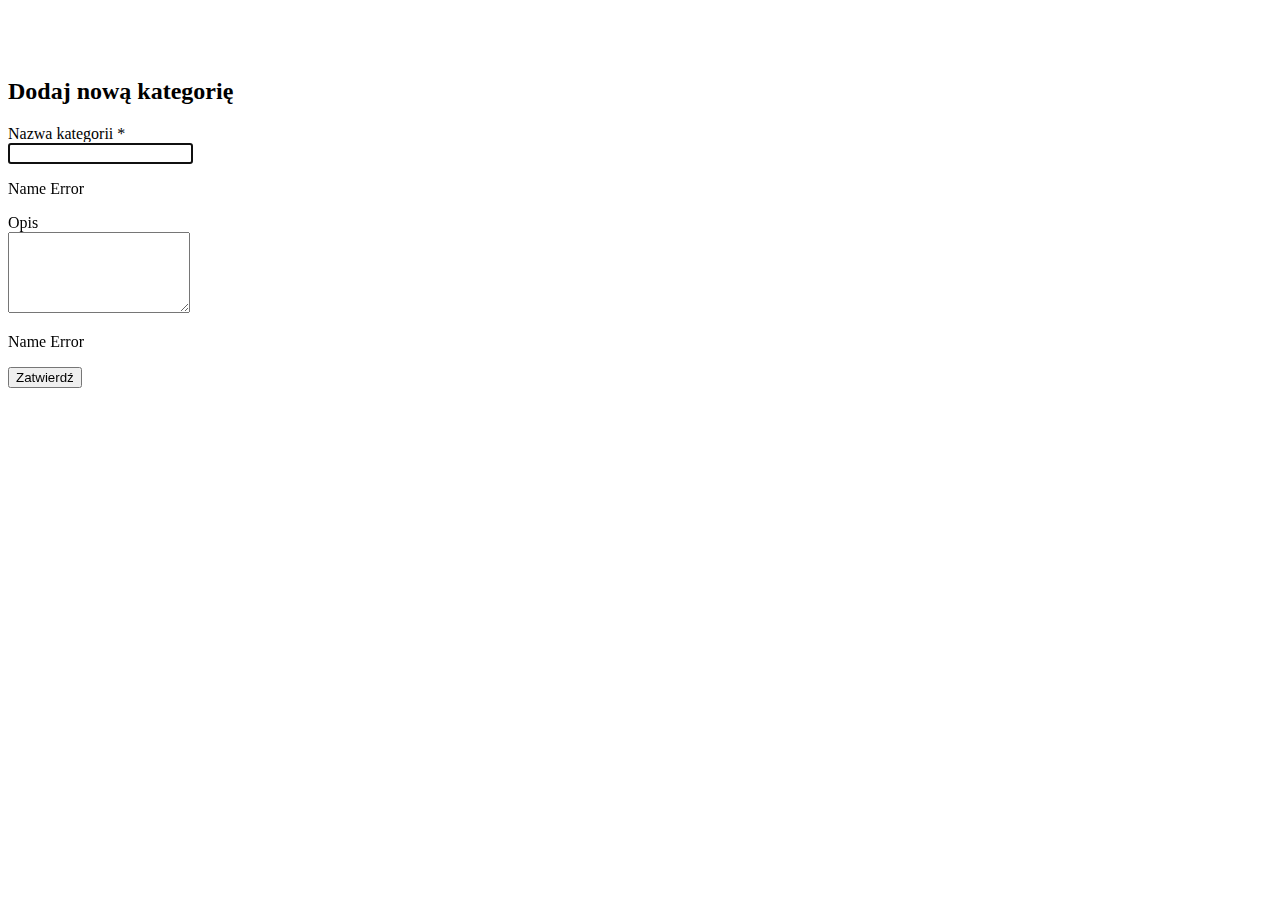
<file: src/main/resources/templates/addCategory.html>
<!DOCTYPE html>
<html lang="pl" 
xmlns="http://www.w3.org/1999/xhtml" 
xmlns:th="http://www.thymeleaf.org" 
xmlns:sec="http://www.thymeleaf.org/thymeleaf-extras-springsecurity4" 
xmlns:layout="http://www.ultraq.net.nz/thymeleaf/layout">

<head th:include="_fragments :: head">
</head>

<body>
	<div class="container whole">
		<div class="header" th:include="_fragments :: header">
		</div>
		
		<div th:include="_fragments :: main-menu" class="container">
		</div>
		
		<div th:include="_fragments :: authorization"  style="height: 50px;">
		</div>
				
		<div class="container tom_form">
			<h2>Dodaj nową kategorię</h2>
  			<form class="form-horizontal" th:object="${newCategory}" method="post">
    			<div class="form-group">
      				<label class="control-label col-sm-2" for="categoryName">Nazwa kategorii <span class="tom_required">*</span></label>
      				<div class="col-sm-10">
     					<input class="form-control" name="categoryName" th:field="*{categoryName}" autofocus="autofocus" required="required"></input>
       					<p class="alert alert-danger" th:if="${#fields.hasErrors('categoryName')}" th:errors="*{categoryName}">Name Error</p>
      				</div>
    			</div>
    			<div class="form-group">
      				<label class="control-label col-sm-2" for="description">Opis </label>
      				<div class="col-sm-10">
     					<textarea class="form-control" rows="5" name="description" th:field="*{description}"></textarea>
       					<p class="alert alert-danger" th:if="${#fields.hasErrors('description')}" th:errors="*{description}">Name Error</p>
      				</div>
    			</div>
  				<div class="form-group">        
      				<div class="col-sm-offset-2 col-sm-10">
        				<button type="submit" class="btn btn-info btn-lg">Zatwierdź</button>
      				</div>
    			</div>
  			</form>
		</div>
		
		<div th:include="_fragments :: footer" class="footer text-center">
		</div>
	</div>
	
<th:block th:include="_fragments :: scripts"/>			
</body>
</html>
</file>
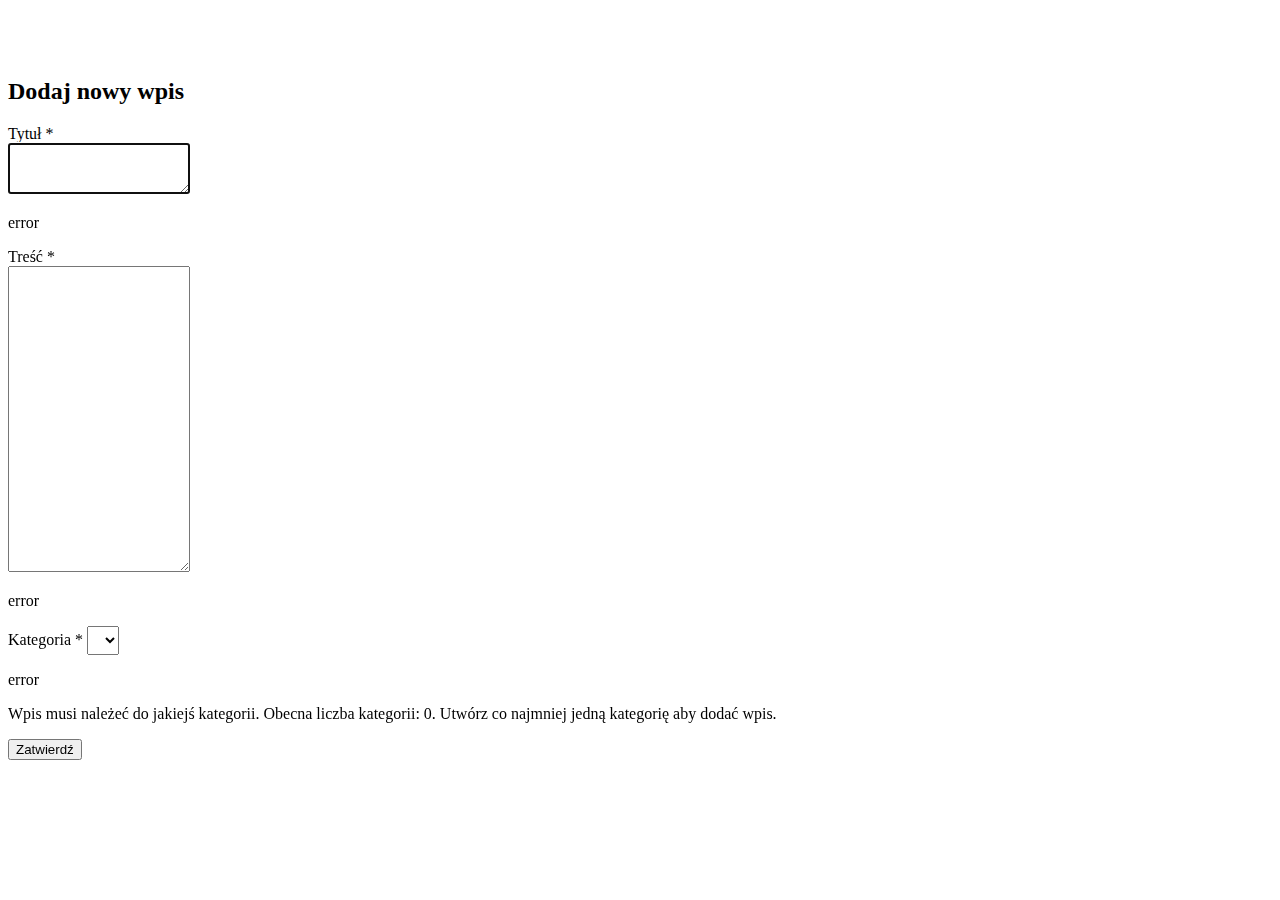
<file: src/main/resources/templates/addPost.html>
<!DOCTYPE html>
<html lang="pl" 
xmlns="http://www.w3.org/1999/xhtml" 
xmlns:th="http://www.thymeleaf.org" 
xmlns:sec="http://www.thymeleaf.org/thymeleaf-extras-springsecurity4" 
xmlns:layout="http://www.ultraq.net.nz/thymeleaf/layout">

<head th:include="_fragments :: head">

</head>

<body>
	<div class="container whole">
		<div class="header" th:include="_fragments :: header">
		</div>
		
		<div th:include="_fragments :: main-menu" class="container">
		</div>

		<div th:include="_fragments :: authorization"  style="height: 50px;">
		</div>
			
		<div class="container tom_form">
			<h2>Dodaj nowy wpis</h2>
  			<form th:object="${newPost}" method="post">
   				<div class="form-group">
    				<label for="title">Tytuł <span class="tom_required">*</span></label>
      				<div>
       					<textarea class="form-control" rows="3" name="title"  th:field="*{title}" autofocus="autofocus" required="required"></textarea>
       					<p class="alert alert-danger" th:if="${#fields.hasErrors('title')}" th:errors="*{title}">error</p>
      				</div>
   				</div>
   				<div class="form-group">
      				<label for="content">Treść <span class="tom_required">*</span></label>
      				<div>          
        				<textarea class="form-control" rows="20" name="content" th:field="*{content}" required="required"></textarea>
        				<p class="alert alert-danger" th:if="${#fields.hasErrors('content')}" th:errors="*{content}">error</p>
      				</div>
    			</div>
    			<div class="form-group">  
    				<label for="category">Kategoria <span class="tom_required">*</span></label>
					<select style="padding: 5px;" name="category" th:field="*{category}">
						<option  th:each="cat : ${categories}" th:value="${cat.id}" th:text="${cat.categoryName}">
					</select>
					<p class="alert alert-danger" th:if="${#fields.hasErrors('category')}" th:errors="*{category}">error</p>
					<p th:class="${categories.isEmpty()}? 'alert alert-info' : ''" th:style="${categories.isEmpty()}? '' : 'display: none;'">
						Wpis musi należeć do jakiejś kategorii. Obecna liczba kategorii: 0. Utwórz co najmniej jedną kategorię aby dodać wpis.
					</p>
				</div>
  				<div class="form-group">        
      				<div class="text-center">
        				<button type="submit" class="btn btn-info btn-lg">Zatwierdź</button>
      				</div>
    			</div>
  			</form>
		</div>
				
	<div th:include="_fragments :: footer" class="footer text-center">
	</div>
		
	</div>
	
<th:block th:include="_fragments :: scripts"/>		
</body>
</html>
</file>
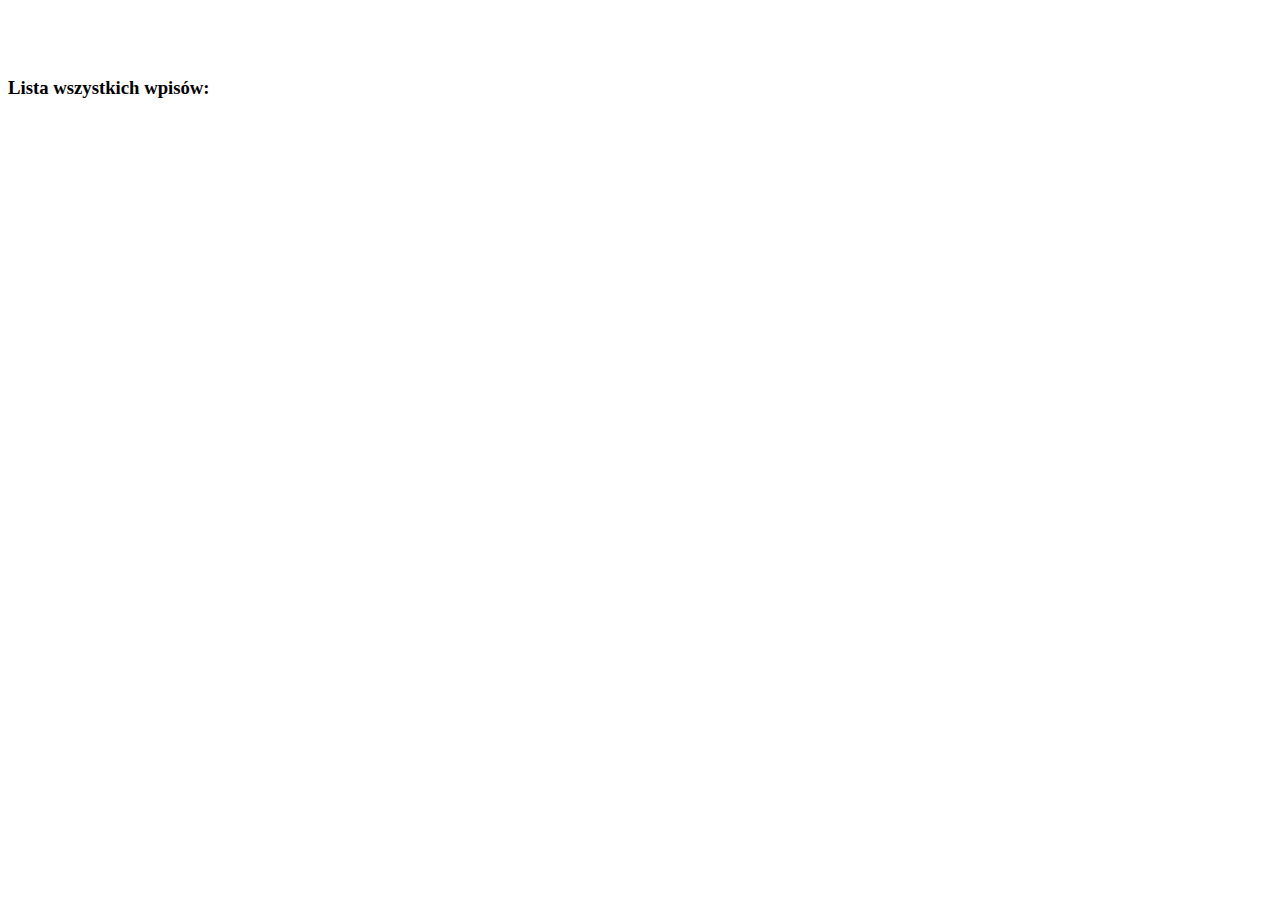
<file: src/main/resources/templates/archive.html>
<!DOCTYPE html>
<html lang="pl" 
xmlns="http://www.w3.org/1999/xhtml"
xmlns:th="http://www.thymeleaf.org" 
xmlns:sec="http://www.thymeleaf.org/thymeleaf-extras-springsecurity4" 
xmlns:layout="http://www.ultraq.net.nz/thymeleaf/layout">

<head th:include="_fragments :: head">
</head>

<body>
	<div class="container whole">
		<div class="header" th:include="_fragments :: header">
		</div>
		
		<div th:include="_fragments :: main-menu" class="container">
		</div>

		<div th:include="_fragments :: authorization"  style="height: 50px;">
		</div>
		
		<div class="container tom_header">
		<h3>Lista wszystkich wpisów:</h3>
			<div class="tom_categoryList" th:each="post : ${postList}" >
				<a style="font-size: 1.2em;" th:href="@{/blog/{postId}(postId=${post.id})}" th:text="${#dates.format(post.creationDate,'dd MMM yyyy')} + '&nbsp;&nbsp;-&nbsp;&nbsp;' + ${post.title}"></a>
			</div>	
		</div>
		
		<div th:include="_fragments :: footer" class="footer text-center">
		</div>
	</div>
	
<th:block th:include="_fragments :: scripts"/>		
</body>
</html>
</file>
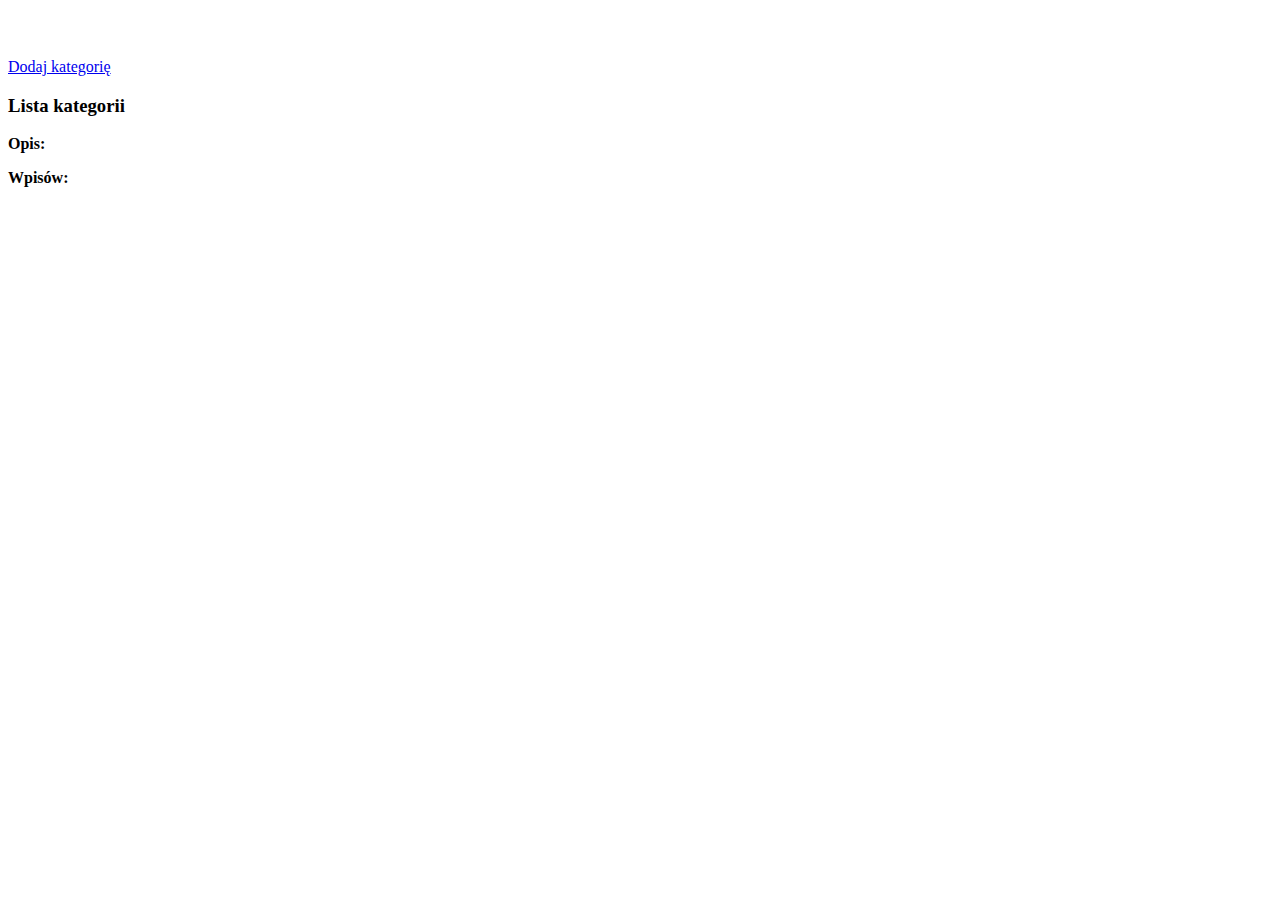
<file: src/main/resources/templates/categories.html>
<!DOCTYPE html>
<html lang="pl" 
xmlns="http://www.w3.org/1999/xhtml"
xmlns:th="http://www.thymeleaf.org" 
xmlns:sec="http://www.thymeleaf.org/thymeleaf-extras-springsecurity4" 
xmlns:layout="http://www.ultraq.net.nz/thymeleaf/layout">
 
<head th:include="_fragments :: head">
</head>

<body>
	<div class="container whole">
		<div class="header" th:include="_fragments :: header">
		</div>
		
		<div th:include="_fragments :: main-menu" class="container">
		</div>

		<div th:include="_fragments :: authorization"  style="height: 50px;">
		</div>
		
		<div class="container tom_adminTools">
			<a class="btn btn-info btn-lg" href="/blog/categories/addCategory" sec:authorize="hasRole('ROLE_ADMIN')">Dodaj kategorię</a>
		</div>
		
		<div class="container tom_header">
			<h3>Lista kategorii</h3>
			<div class="tom_categoryList" th:each="category : ${categoryList}" >
				<h3>
					<a class="alert alert-info" th:href="@{/blog/categories/{categoryId}(categoryId=${category.id})}" th:text="${category.categoryName}"></a>
				</h3>
				<p><strong>Opis: </strong><span th:text="${category.description}"></span></p>
				<p><strong>Wpisów: </strong><span th:text="${category.postList.size()}"></span></p>
			</div>
		</div>
		
		<div th:include="_fragments :: footer" class="footer text-center">
		</div>
	</div>
	
<th:block th:include="_fragments :: scripts"/>		
</body>
</html>
</file>
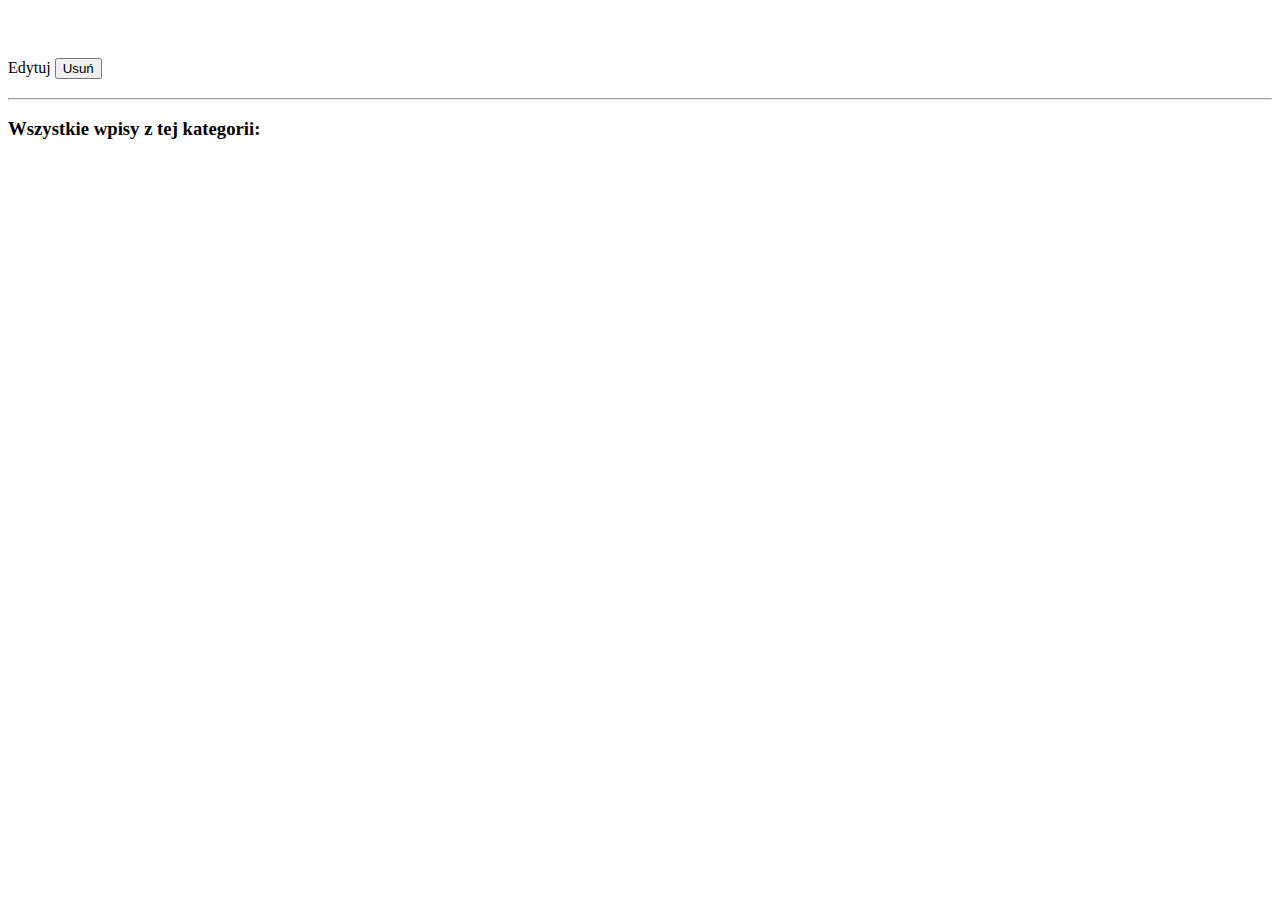
<file: src/main/resources/templates/category.html>
<!DOCTYPE html>
<html lang="pl" 
xmlns="http://www.w3.org/1999/xhtml"
xmlns:th="http://www.thymeleaf.org" 
xmlns:sec="http://www.thymeleaf.org/thymeleaf-extras-springsecurity4" 
xmlns:layout="http://www.ultraq.net.nz/thymeleaf/layout">

<head th:include="_fragments :: head">
</head>

<body>
	<div class="container whole">
		<div class="header" th:include="_fragments :: header">
		</div>
		
		<div th:include="_fragments :: main-menu" class="container">
		</div>

		<div th:include="_fragments :: authorization"  style="height: 50px;">
		</div>
		
		<div class="container tom_adminTools" sec:authorize="hasRole('ROLE_ADMIN')">
			<a class="btn btn-info btn-lg" th:href="@{/blog/categories/{categoryId}/editCategory(categoryId=${category.id})}">Edytuj</a>
			<button id="deleteQuestionButton" class="btn btn-info btn-lg" onclick="removeQuestion();removeCategoryInfo();">Usuń</button>
			<a id="delete" class="btn btn-danger btn-lg" style="display: none;" th:href="@{/blog/categories/{categoryId}/deleteCategory(categoryId=${category.id})}">Usuń</a>
			<button style="display: none;" id="notDeleteButton" class="btn btn-success btn-lg" onclick="notRemove()">Nie usuwaj</button>
			<p id="deleteInfo" style="display: none;" class="alert alert-danger"></p>
		</div>
		
		<div class="container tom_header">
			<h3 th:text="'Archiwum kategorii: ' + ${category.categoryName}"></h3>
			<p th:text="${category.description}"></p>
			<hr> 
			<h3>Wszystkie wpisy z tej kategorii:</h3>
			<div class="tom_categoryList" th:each="post : ${category.getPostList()}">
				<a th:href="@{/blog/{postId}(postId=${post.id})}" th:text="${#dates.format(post.creationDate,'dd MMM yyyy')} + '&nbsp;&nbsp;-&nbsp;&nbsp;' + ${post.title}"></a>
			</div>
		</div>
		
		<div th:include="_fragments :: footer" class="footer text-center">
		</div>
	</div>
	
<th:block th:include="_fragments :: scripts"/>	
</body>
</html>
</file>
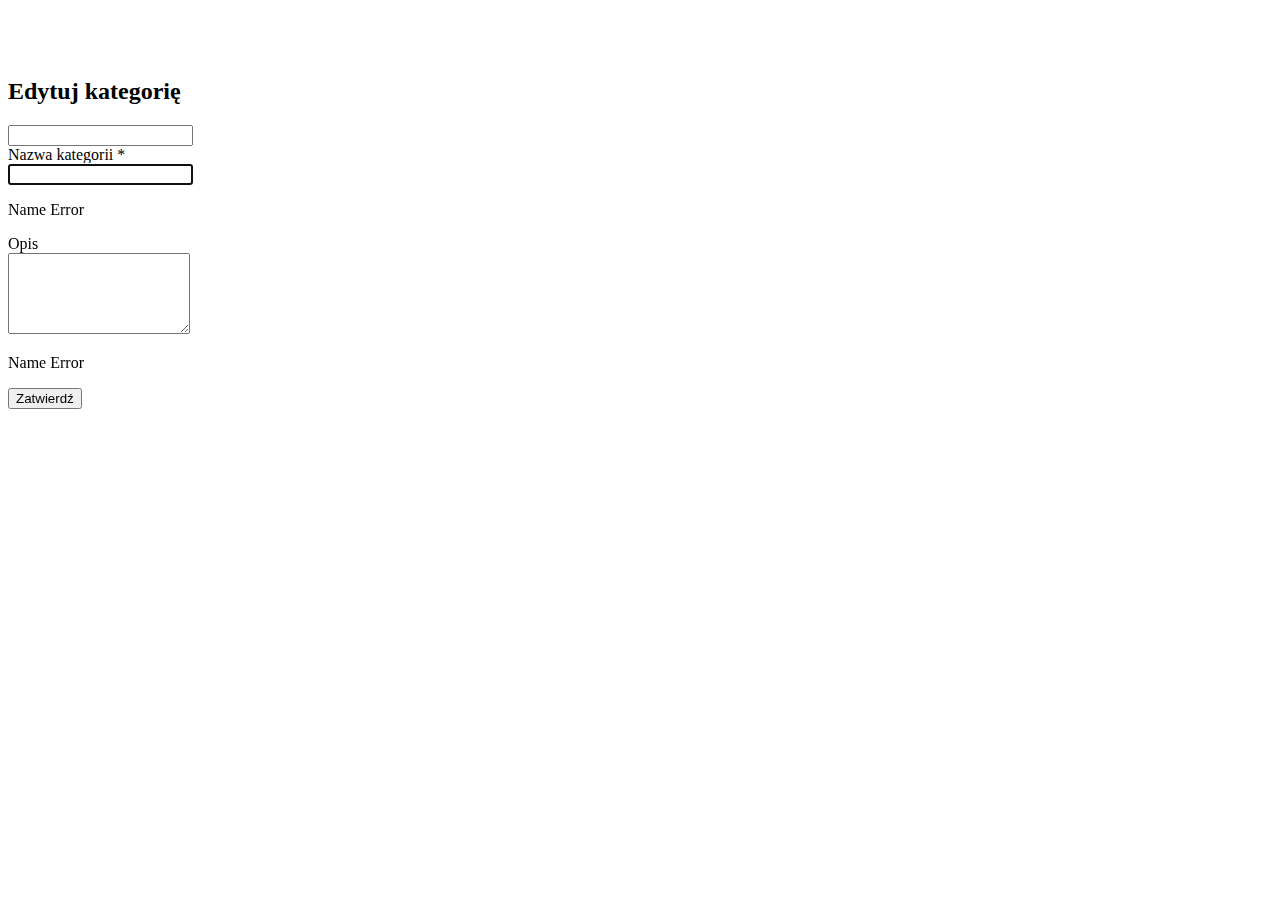
<file: src/main/resources/templates/editCategory.html>
<!DOCTYPE html>
<html lang="pl" xmlns="http://www.w3.org/1999/xhtml" xmlns:th="http://www.thymeleaf.org" 
xmlns:sec="http://www.thymeleaf.org/thymeleaf-extras-springsecurity4" 
xmlns:layout="http://www.ultraq.net.nz/thymeleaf/layout">

<head th:include="_fragments :: head">
</head>

<body>
	<div class="container whole">
		<div class="header" th:include="_fragments :: header">
		</div>
		
		<div th:include="_fragments :: main-menu" class="container">
		</div>

		<div th:include="_fragments :: authorization"  style="height: 50px;">
		</div>
		
		<div class="container">
			
		</div>
		
		<div class="container tom_form">
			<h2>Edytuj kategorię</h2>
  			<form class="form-horizontal" th:object="${categoryToBeEdited}" method="post">
  				<div class="col-sm-10 hidden" >
       				<input class="form-control" name="id"  th:field="*{id}" />
      			</div>
    			<div class="form-group">
      				<label class="control-label col-sm-2" for="categoryName">Nazwa kategorii <span class="tom_required">*</span></label>
      				<div class="col-sm-10">
       					<input class="form-control" name="categoryName" th:field="*{categoryName}" autofocus="autofocus" required="required"></input>
      					<p class="alert alert-danger" th:if="${#fields.hasErrors('categoryName')}" th:errors="*{categoryName}">Name Error</p>
      				</div>
    			</div>
    			<div class="form-group">
      				<label class="control-label col-sm-2" for="description">Opis </label>
      				<div class="col-sm-10">
     					<textarea class="form-control" rows="5" name="description" th:field="*{description}"></textarea>
       					<p class="alert alert-danger" th:if="${#fields.hasErrors('description')}" th:errors="*{description}">Name Error</p>
      				</div>
    			</div>
  				<div class="form-group">        
      				<div class="col-sm-offset-2 col-sm-10">
        				<button type="submit" class="btn btn-info btn-lg">Zatwierdź</button>
      				</div>
    			</div>
  			</form>
		</div>
		
		<div th:include="_fragments :: footer" class="footer text-center">
		</div>
	</div>
	
<th:block th:include="_fragments :: scripts"/>
</body>
</html>
</file>
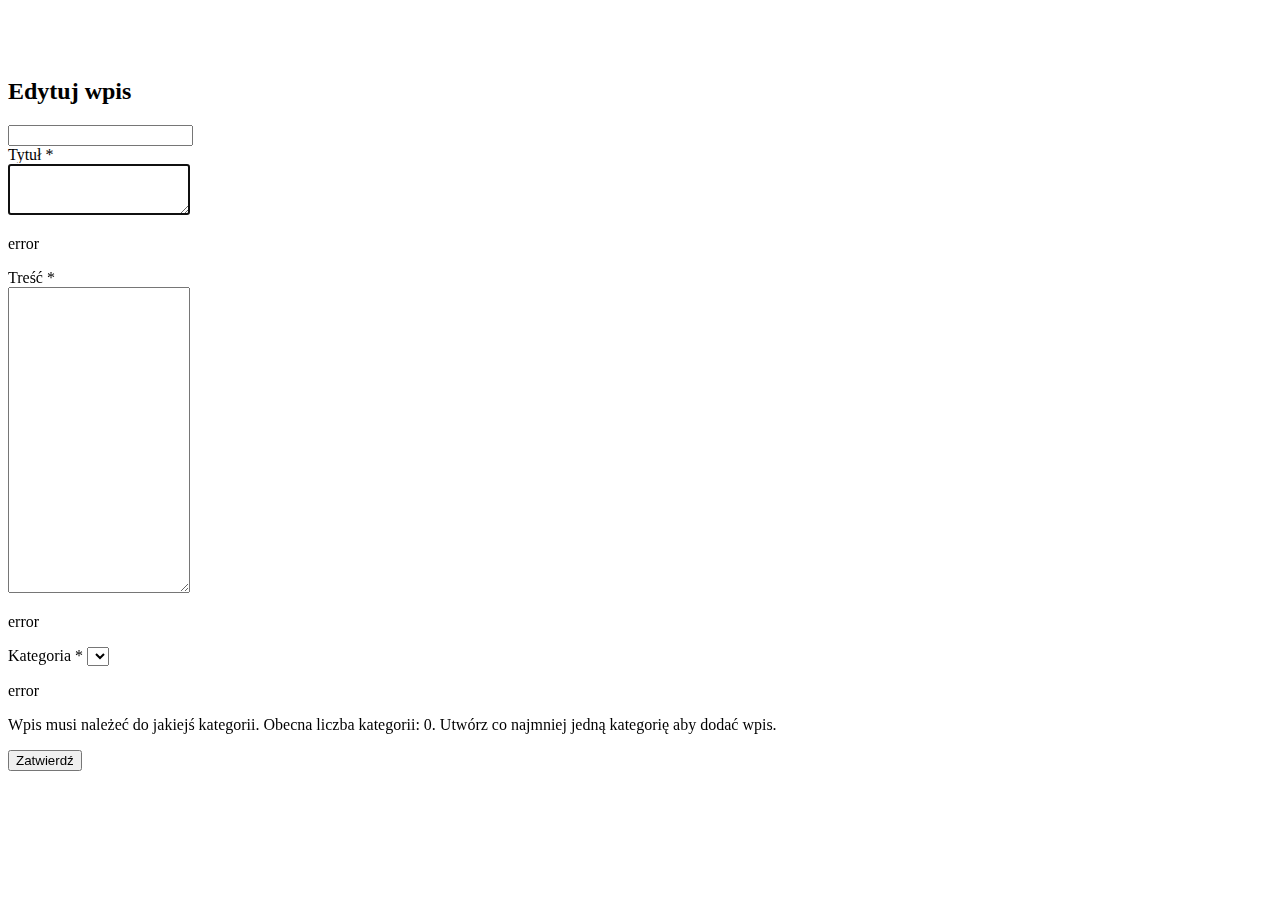
<file: src/main/resources/templates/editPost.html>
<!DOCTYPE html>
<html lang="pl" xmlns="http://www.w3.org/1999/xhtml" xmlns:th="http://www.thymeleaf.org" 
xmlns:sec="http://www.thymeleaf.org/thymeleaf-extras-springsecurity4" 
xmlns:layout="http://www.ultraq.net.nz/thymeleaf/layout">

<head th:include="_fragments :: head">
</head>

<body>
	<div class="container whole">
		<div class="header" th:include="_fragments :: header">
		</div>
		
		<div th:include="_fragments :: main-menu" class="container">
		</div>

		<div th:include="_fragments :: authorization"  style="height: 50px;">
		</div>
				
		<div class="container tom_form">
  			<h2>Edytuj wpis</h2>
  			<form th:object="${postToBeEdited}" method="post">
    			<div class="form-group">
      				<div class="hidden" >
       					<input name="id"  th:field="${postToBeEdited.id}" />
      				</div>
    			</div>
    			<div class="form-group">
      				<label for="title">Tytuł <span class="tom_required">*</span></label>
      				<div>
       					<textarea class="form-control" rows="3" name="title"  th:field="*{title}" autofocus="autofocus" required="required"></textarea>
       					<p class="alert alert-danger" th:if="${#fields.hasErrors('title')}" th:errors="*{title}">error</p>
      				</div>
    			</div>
   				<div class="form-group">
      				<label for="content">Treść <span class="tom_required">*</span></label>
      				<div>          
        				<textarea class="form-control" rows="20" name="content" th:field="*{content}" required="required"></textarea>
        				<p class="alert alert-danger" th:if="${#fields.hasErrors('content')}" th:errors="*{content}">error</p>
      				</div>
    			</div>
    			<div class="form-group">
    				<label for="content">Kategoria <span class="tom_required">*</span></label>
					<select name="category" th:field="*{category}">
						<option  th:each="cat : ${categories}" th:value="${cat.id}" th:text="${cat.categoryName}">
					</select>
					<p class="alert alert-danger" th:if="${#fields.hasErrors('category')}" th:errors="*{category}">error</p>
					<p th:class="${categories.isEmpty()}? 'alert alert-info' : ''" th:style="${categories.isEmpty()}? '' : 'display: none;'">
						Wpis musi należeć do jakiejś kategorii. Obecna liczba kategorii: 0. Utwórz co najmniej jedną kategorię aby dodać wpis.
					</p>					
				</div>
  				<div class="form-group">        
      				<div class="text-center">
        				<button type="submit" class="btn btn-info btn-lg">Zatwierdź</button>
      				</div>
    			</div>
  			</form>
		</div>
		
		<div th:include="_fragments :: footer" class="footer text-center">
		</div>
	</div>
	
<th:block th:include="_fragments :: scripts"/>		
</body>
</html>
</file>
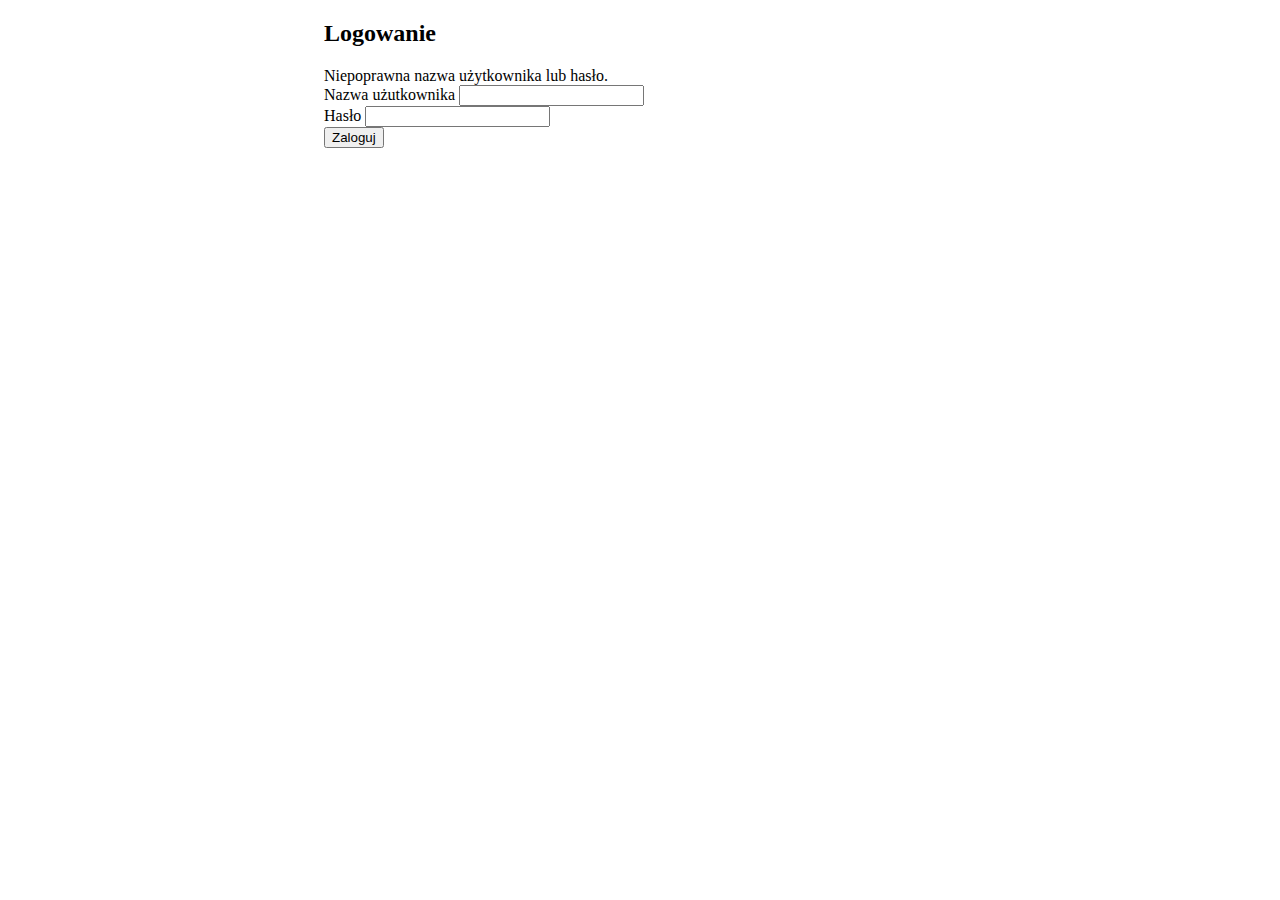
<file: src/main/resources/templates/login.html>
<!DOCTYPE html>
<html lang="pl" 
xmlns="http://www.w3.org/1999/xhtml" 
xmlns:th="http://www.thymeleaf.org" 
xmlns:sec="http://www.thymeleaf.org/thymeleaf-extras-springsecurity4" 
xmlns:layout="http://www.ultraq.net.nz/thymeleaf/layout">

<head th:include="_fragments :: head">
</head>

<body>
	<div class="well" style="max-width: 50%; margin: auto;">
		<h2>Logowanie</h2>
        <div th:if="${param.error}" class="alert alert-danger">
            Niepoprawna nazwa użytkownika lub hasło.
        </div>
        <form class="form-horizontal" method="post">
			<div class="form-group">
				<label class="control-label col-lg-6" for="username">Nazwa użutkownika</label>
				<input type="text" name="username"/> 
			</div>
			<div class="form-group">
				<label class="control-label col-lg-6" for="password">Hasło</label>
				<input type="password" name="password"/> 
			</div>
			<div class="form-group text-center">
				<input class="btn btn-info text-center" type="submit" value="Zaloguj" />
			</div>
		</form>
	</div>
        
<th:block th:include="_fragments :: scripts"/>	    
</body>
</html>
</file>
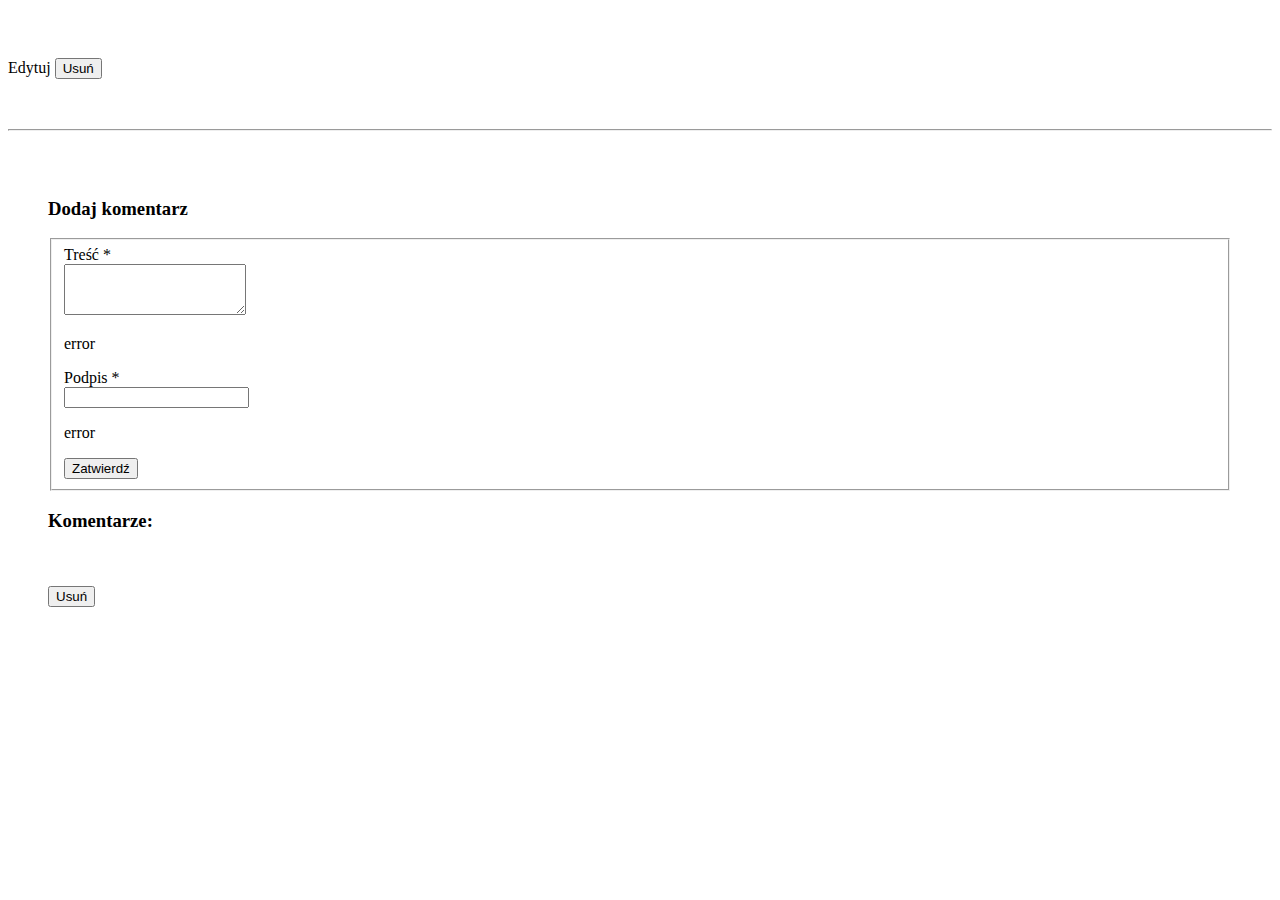
<file: src/main/resources/templates/post.html>
<!DOCTYPE html>
<html lang="pl" 
xmlns="http://www.w3.org/1999/xhtml"
xmlns:th="http://www.thymeleaf.org" 
xmlns:sec="http://www.thymeleaf.org/thymeleaf-extras-springsecurity4" 
xmlns:layout="http://www.ultraq.net.nz/thymeleaf/layout">

<head th:include="_fragments :: head">
</head>

<body>
	<div class="container whole">
		<div class="header" th:include="_fragments :: header">
		</div>
		
		<div th:include="_fragments :: main-menu" class="container">
		</div>

		<div th:include="_fragments :: authorization"  style="height: 50px;">
		</div>
		
		<div class="container tom_adminTools" sec:authorize="hasRole('ROLE_ADMIN')">
			<a class="btn btn-info btn-lg" th:href="@{/blog/{postId}/editPost(postId=${post.id})}">Edytuj</a>
			<button id="deleteQuestionButton" class="btn btn-info btn-lg" onclick="removeQuestion();removePostInfo();">Usuń</button>
			<a id="delete" style="display: none;" class="btn btn-danger btn-lg" th:href="@{/blog/{postId}/deletePost(postId=${post.id})}">Usuń</a>
			<button style="display: none;" id="notDeleteButton" class="btn btn-success btn-lg" onclick="notRemove()">Nie usuwaj</button>
			<p id="deleteInfo" style="display: none;" class="alert alert-danger"></p>
		</div>
	
		<div class="container tom_header">
			<h3 th:text="${post.title}"></h3>
			<p th:text="'Data utworzenia: ' + ${#dates.format(post.creationDate,'dd MMM yyyy HH:mm')}"></p>
			<p th:text="'Kategoria: ' + ${post.category.categoryName}"></p>
			<p style="margin-top: 50px;" th:utext="${post.content}"></p>
		</div>
	
		<hr>
		
		<div class="container" style="padding: 40px;">
		<h3 class="tom_header">Dodaj komentarz</h3>
		<div class="tom_form">
			
  			<form th:object="${newComment}" method="post">
  				<fieldset>
  					<div hidden="hidden">
       					<input name="id"  th:field="*{post}" th:value="${post.id}" />
      				</div>
   					<div class="form-group">
    					<label for="content">Treść <span class="tom_required">*</span></label>
      					<div>
       						<textarea class="form-control" rows="3" name="content"  th:field="*{content}" required="required" ></textarea>
       						<p class="alert alert-danger" th:if="${#fields.hasErrors('content')}" th:errors="*{content}">error</p>
      					</div>
   					</div>
   					<div class="form-group">
      					<label for="signature">Podpis <span class="tom_required">*</span></label>
      					<div>          
        					<input class="form-control" name="signature" th:field="*{signature}" required="required" />
        					<p class="alert alert-danger" th:if="${#fields.hasErrors('signature')}" th:errors="*{signature}">error</p>
      					</div>
    				</div>
  					<div class="form-group">        
      					<div class="text-center">
        					<input type="submit" class="btn btn-info btn-lg" value="Zatwierdź" />
      					</div>
    				</div>
    			</fieldset>
  			</form>
		</div>
		
		<div class="tom_header">	
			<h3>Komentarze:</h3>
			<div class="tom_commentList" th:each="comment : ${post.commentList}">
				<p class="comment_author" th:text="${comment.signature}"></p>
				<p style="padding: 10px 0;" th:text="${comment.content}"></p>
				<p th:text="'Dodano: ' + ${#dates.format(comment.creationDate,'dd MMM yyyy HH:mm')}"></p>
				
				<form sec:authorize="hasRole('ROLE_ADMIN')" th:action="@{/blog/{postId}/deleteComment(postId=${post.id})}" method="post">
					<input type="text" hidden="hidden" th:value="${comment.id}" name="comment" />
					<input class="btn btn-warning" type="submit" value="Usuń" />
				</form>
				
			</div>
		</div>
		
		</div>
		
		<div th:include="_fragments :: footer" class="footer text-center">
		</div>
	</div>

<th:block th:include="_fragments :: scripts"/>			
</body>
</html>
</file>
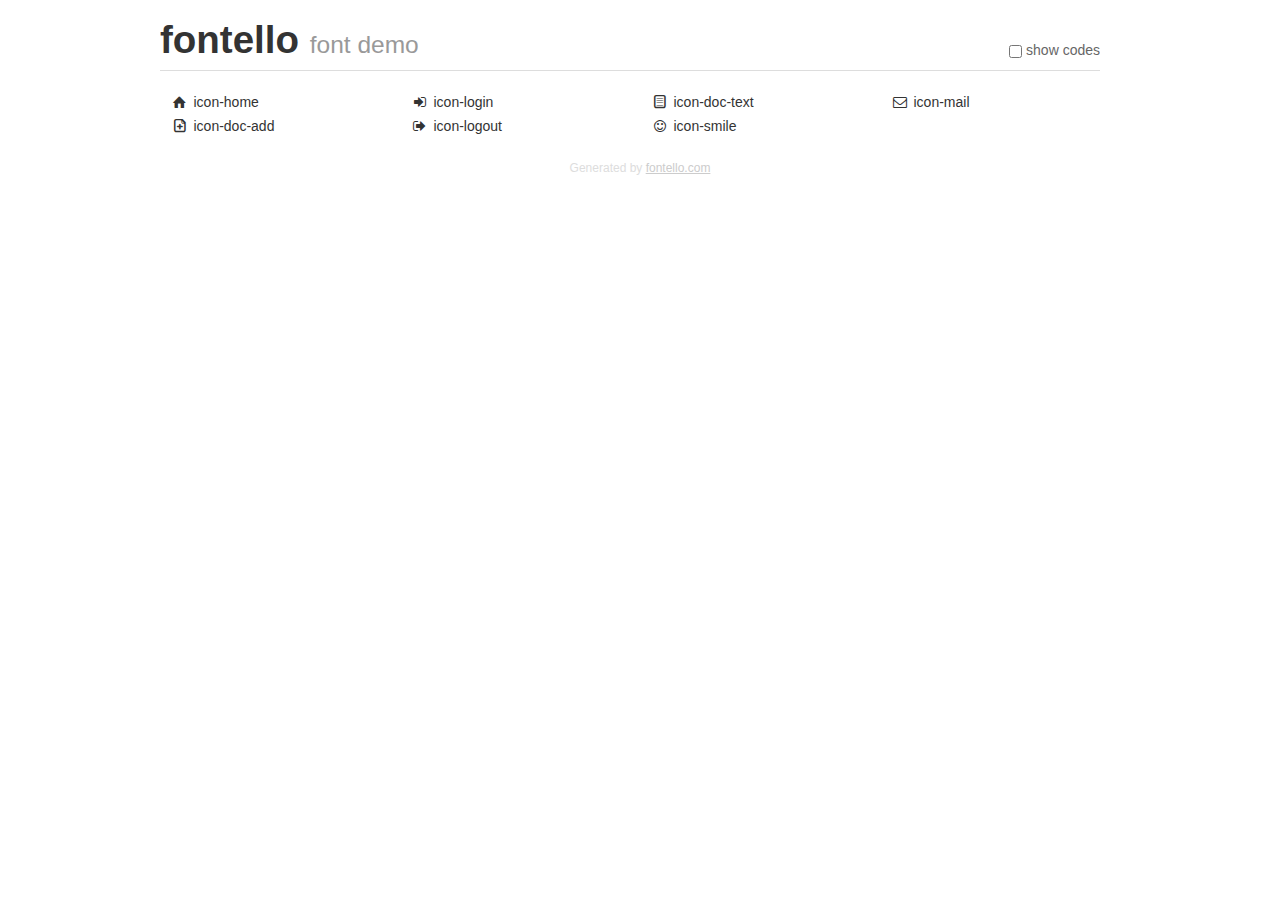
<file: src/main/resources/static/fontello/demo.html>
<!DOCTYPE html>
<html>
  <head><!--[if lt IE 9]><script language="javascript" type="text/javascript" src="//html5shim.googlecode.com/svn/trunk/html5.js"></script><![endif]-->
    <meta charset="UTF-8"><style>/*
 * Bootstrap v2.2.1
 *
 * Copyright 2012 Twitter, Inc
 * Licensed under the Apache License v2.0
 * http://www.apache.org/licenses/LICENSE-2.0
 *
 * Designed and built with all the love in the world @twitter by @mdo and @fat.
 */
.clearfix {
  *zoom: 1;
}
.clearfix:before,
.clearfix:after {
  display: table;
  content: "";
  line-height: 0;
}
.clearfix:after {
  clear: both;
}
html {
  font-size: 100%;
  -webkit-text-size-adjust: 100%;
  -ms-text-size-adjust: 100%;
}
a:focus {
  outline: thin dotted #333;
  outline: 5px auto -webkit-focus-ring-color;
  outline-offset: -2px;
}
a:hover,
a:active {
  outline: 0;
}
button,
input,
select,
textarea {
  margin: 0;
  font-size: 100%;
  vertical-align: middle;
}
button,
input {
  *overflow: visible;
  line-height: normal;
}
button::-moz-focus-inner,
input::-moz-focus-inner {
  padding: 0;
  border: 0;
}
body {
  margin: 0;
  font-family: "Helvetica Neue", Helvetica, Arial, sans-serif;
  font-size: 14px;
  line-height: 20px;
  color: #333;
  background-color: #fff;
}
a {
  color: #08c;
  text-decoration: none;
}
a:hover {
  color: #005580;
  text-decoration: underline;
}
.row {
  margin-left: -20px;
  *zoom: 1;
}
.row:before,
.row:after {
  display: table;
  content: "";
  line-height: 0;
}
.row:after {
  clear: both;
}
[class*="span"] {
  float: left;
  min-height: 1px;
  margin-left: 20px;
}
.container,
.navbar-static-top .container,
.navbar-fixed-top .container,
.navbar-fixed-bottom .container {
  width: 940px;
}
.span12 {
  width: 940px;
}
.span11 {
  width: 860px;
}
.span10 {
  width: 780px;
}
.span9 {
  width: 700px;
}
.span8 {
  width: 620px;
}
.span7 {
  width: 540px;
}
.span6 {
  width: 460px;
}
.span5 {
  width: 380px;
}
.span4 {
  width: 300px;
}
.span3 {
  width: 220px;
}
.span2 {
  width: 140px;
}
.span1 {
  width: 60px;
}
[class*="span"].pull-right,
.row-fluid [class*="span"].pull-right {
  float: right;
}
.container {
  margin-right: auto;
  margin-left: auto;
  *zoom: 1;
}
.container:before,
.container:after {
  display: table;
  content: "";
  line-height: 0;
}
.container:after {
  clear: both;
}
p {
  margin: 0 0 10px;
}
.lead {
  margin-bottom: 20px;
  font-size: 21px;
  font-weight: 200;
  line-height: 30px;
}
small {
  font-size: 85%;
}
h1 {
  margin: 10px 0;
  font-family: inherit;
  font-weight: bold;
  line-height: 20px;
  color: inherit;
  text-rendering: optimizelegibility;
}
h1 small {
  font-weight: normal;
  line-height: 1;
  color: #999;
}
h1 {
  line-height: 40px;
}
h1 {
  font-size: 38.5px;
}
h1 small {
  font-size: 24.5px;
}
body {
  margin-top: 90px;
}
.header {
  position: fixed;
  top: 0;
  left: 50%;
  margin-left: -480px;
  background-color: #fff;
  border-bottom: 1px solid #ddd;
  padding-top: 10px;
  z-index: 10;
}
.footer {
  color: #ddd;
  font-size: 12px;
  text-align: center;
  margin-top: 20px;
}
.footer a {
  color: #ccc;
  text-decoration: underline;
}
.the-icons {
  font-size: 14px;
  line-height: 24px;
}
.switch {
  position: absolute;
  right: 0;
  bottom: 10px;
  color: #666;
}
.switch input {
  margin-right: 0.3em;
}
.codesOn .i-name {
  display: none;
}
.codesOn .i-code {
  display: inline;
}
.i-code {
  display: none;
}
@font-face {
      font-family: 'fontello';
      src: url('./font/fontello.eot?70592156');
      src: url('./font/fontello.eot?70592156#iefix') format('embedded-opentype'),
           url('./font/fontello.woff?70592156') format('woff'),
           url('./font/fontello.ttf?70592156') format('truetype'),
           url('./font/fontello.svg?70592156#fontello') format('svg');
      font-weight: normal;
      font-style: normal;
    }
     
     
    .demo-icon
    {
      font-family: "fontello";
      font-style: normal;
      font-weight: normal;
      speak: none;
     
      display: inline-block;
      text-decoration: inherit;
      width: 1em;
      margin-right: .2em;
      text-align: center;
      /* opacity: .8; */
     
      /* For safety - reset parent styles, that can break glyph codes*/
      font-variant: normal;
      text-transform: none;
     
      /* fix buttons height, for twitter bootstrap */
      line-height: 1em;
     
      /* Animation center compensation - margins should be symmetric */
      /* remove if not needed */
      margin-left: .2em;
     
      /* You can be more comfortable with increased icons size */
      /* font-size: 120%; */
     
      /* Font smoothing. That was taken from TWBS */
      -webkit-font-smoothing: antialiased;
      -moz-osx-font-smoothing: grayscale;
     
      /* Uncomment for 3D effect */
      /* text-shadow: 1px 1px 1px rgba(127, 127, 127, 0.3); */
    }
     </style>
    <link rel="stylesheet" href="css/animation.css"><!--[if IE 7]><link rel="stylesheet" href="css/fontello-ie7.css"><![endif]-->
    <script>
      function toggleCodes(on) {
        var obj = document.getElementById('icons');
      
        if (on) {
          obj.className += ' codesOn';
        } else {
          obj.className = obj.className.replace(' codesOn', '');
        }
      }
      
    </script>
  </head>
  <body>
    <div class="container header">
      <h1>
        fontello
         <small>font demo</small>
      </h1>
      <label class="switch">
        <input type="checkbox" onclick="toggleCodes(this.checked)">show codes
      </label>
    </div>
    <div id="icons" class="container">
      <div class="row">
        <div title="Code: 0xe800" class="the-icons span3"><i class="demo-icon icon-home">&#xe800;</i> <span class="i-name">icon-home</span><span class="i-code">0xe800</span></div>
        <div title="Code: 0xe801" class="the-icons span3"><i class="demo-icon icon-login">&#xe801;</i> <span class="i-name">icon-login</span><span class="i-code">0xe801</span></div>
        <div title="Code: 0xe802" class="the-icons span3"><i class="demo-icon icon-doc-text">&#xe802;</i> <span class="i-name">icon-doc-text</span><span class="i-code">0xe802</span></div>
        <div title="Code: 0xe803" class="the-icons span3"><i class="demo-icon icon-mail">&#xe803;</i> <span class="i-name">icon-mail</span><span class="i-code">0xe803</span></div>
      </div>
      <div class="row">
        <div title="Code: 0xe804" class="the-icons span3"><i class="demo-icon icon-doc-add">&#xe804;</i> <span class="i-name">icon-doc-add</span><span class="i-code">0xe804</span></div>
        <div title="Code: 0xe805" class="the-icons span3"><i class="demo-icon icon-logout">&#xe805;</i> <span class="i-name">icon-logout</span><span class="i-code">0xe805</span></div>
        <div title="Code: 0xf118" class="the-icons span3"><i class="demo-icon icon-smile">&#xf118;</i> <span class="i-name">icon-smile</span><span class="i-code">0xf118</span></div>
      </div>
    </div>
    <div class="container footer">Generated by <a href="http://fontello.com">fontello.com</a></div>
  </body>
</html>
</file>
<file: src/main/resources/static/fontello/css/fontello-ie7.css>
[class^="icon-"], [class*=" icon-"] {
  font-family: 'fontello';
  font-style: normal;
  font-weight: normal;
 
  /* fix buttons height */
  line-height: 1em;
 
  /* you can be more comfortable with increased icons size */
  /* font-size: 120%; */
}
 
.icon-home { *zoom: expression( this.runtimeStyle['zoom'] = '1', this.innerHTML = '&#xe800;&nbsp;'); }
.icon-login { *zoom: expression( this.runtimeStyle['zoom'] = '1', this.innerHTML = '&#xe801;&nbsp;'); }
.icon-doc-text { *zoom: expression( this.runtimeStyle['zoom'] = '1', this.innerHTML = '&#xe802;&nbsp;'); }
.icon-mail { *zoom: expression( this.runtimeStyle['zoom'] = '1', this.innerHTML = '&#xe803;&nbsp;'); }
.icon-doc-add { *zoom: expression( this.runtimeStyle['zoom'] = '1', this.innerHTML = '&#xe804;&nbsp;'); }
.icon-logout { *zoom: expression( this.runtimeStyle['zoom'] = '1', this.innerHTML = '&#xe805;&nbsp;'); }
.icon-smile { *zoom: expression( this.runtimeStyle['zoom'] = '1', this.innerHTML = '&#xf118;&nbsp;'); }
</file>
<file: src/main/resources/static/fontello/css/animation.css>
/*
   Animation example, for spinners
*/
.animate-spin {
  -moz-animation: spin 2s infinite linear;
  -o-animation: spin 2s infinite linear;
  -webkit-animation: spin 2s infinite linear;
  animation: spin 2s infinite linear;
  display: inline-block;
}
@-moz-keyframes spin {
  0% {
    -moz-transform: rotate(0deg);
    -o-transform: rotate(0deg);
    -webkit-transform: rotate(0deg);
    transform: rotate(0deg);
  }

  100% {
    -moz-transform: rotate(359deg);
    -o-transform: rotate(359deg);
    -webkit-transform: rotate(359deg);
    transform: rotate(359deg);
  }
}
@-webkit-keyframes spin {
  0% {
    -moz-transform: rotate(0deg);
    -o-transform: rotate(0deg);
    -webkit-transform: rotate(0deg);
    transform: rotate(0deg);
  }

  100% {
    -moz-transform: rotate(359deg);
    -o-transform: rotate(359deg);
    -webkit-transform: rotate(359deg);
    transform: rotate(359deg);
  }
}
@-o-keyframes spin {
  0% {
    -moz-transform: rotate(0deg);
    -o-transform: rotate(0deg);
    -webkit-transform: rotate(0deg);
    transform: rotate(0deg);
  }

  100% {
    -moz-transform: rotate(359deg);
    -o-transform: rotate(359deg);
    -webkit-transform: rotate(359deg);
    transform: rotate(359deg);
  }
}
@-ms-keyframes spin {
  0% {
    -moz-transform: rotate(0deg);
    -o-transform: rotate(0deg);
    -webkit-transform: rotate(0deg);
    transform: rotate(0deg);
  }

  100% {
    -moz-transform: rotate(359deg);
    -o-transform: rotate(359deg);
    -webkit-transform: rotate(359deg);
    transform: rotate(359deg);
  }
}
@keyframes spin {
  0% {
    -moz-transform: rotate(0deg);
    -o-transform: rotate(0deg);
    -webkit-transform: rotate(0deg);
    transform: rotate(0deg);
  }

  100% {
    -moz-transform: rotate(359deg);
    -o-transform: rotate(359deg);
    -webkit-transform: rotate(359deg);
    transform: rotate(359deg);
  }
}
</file>
